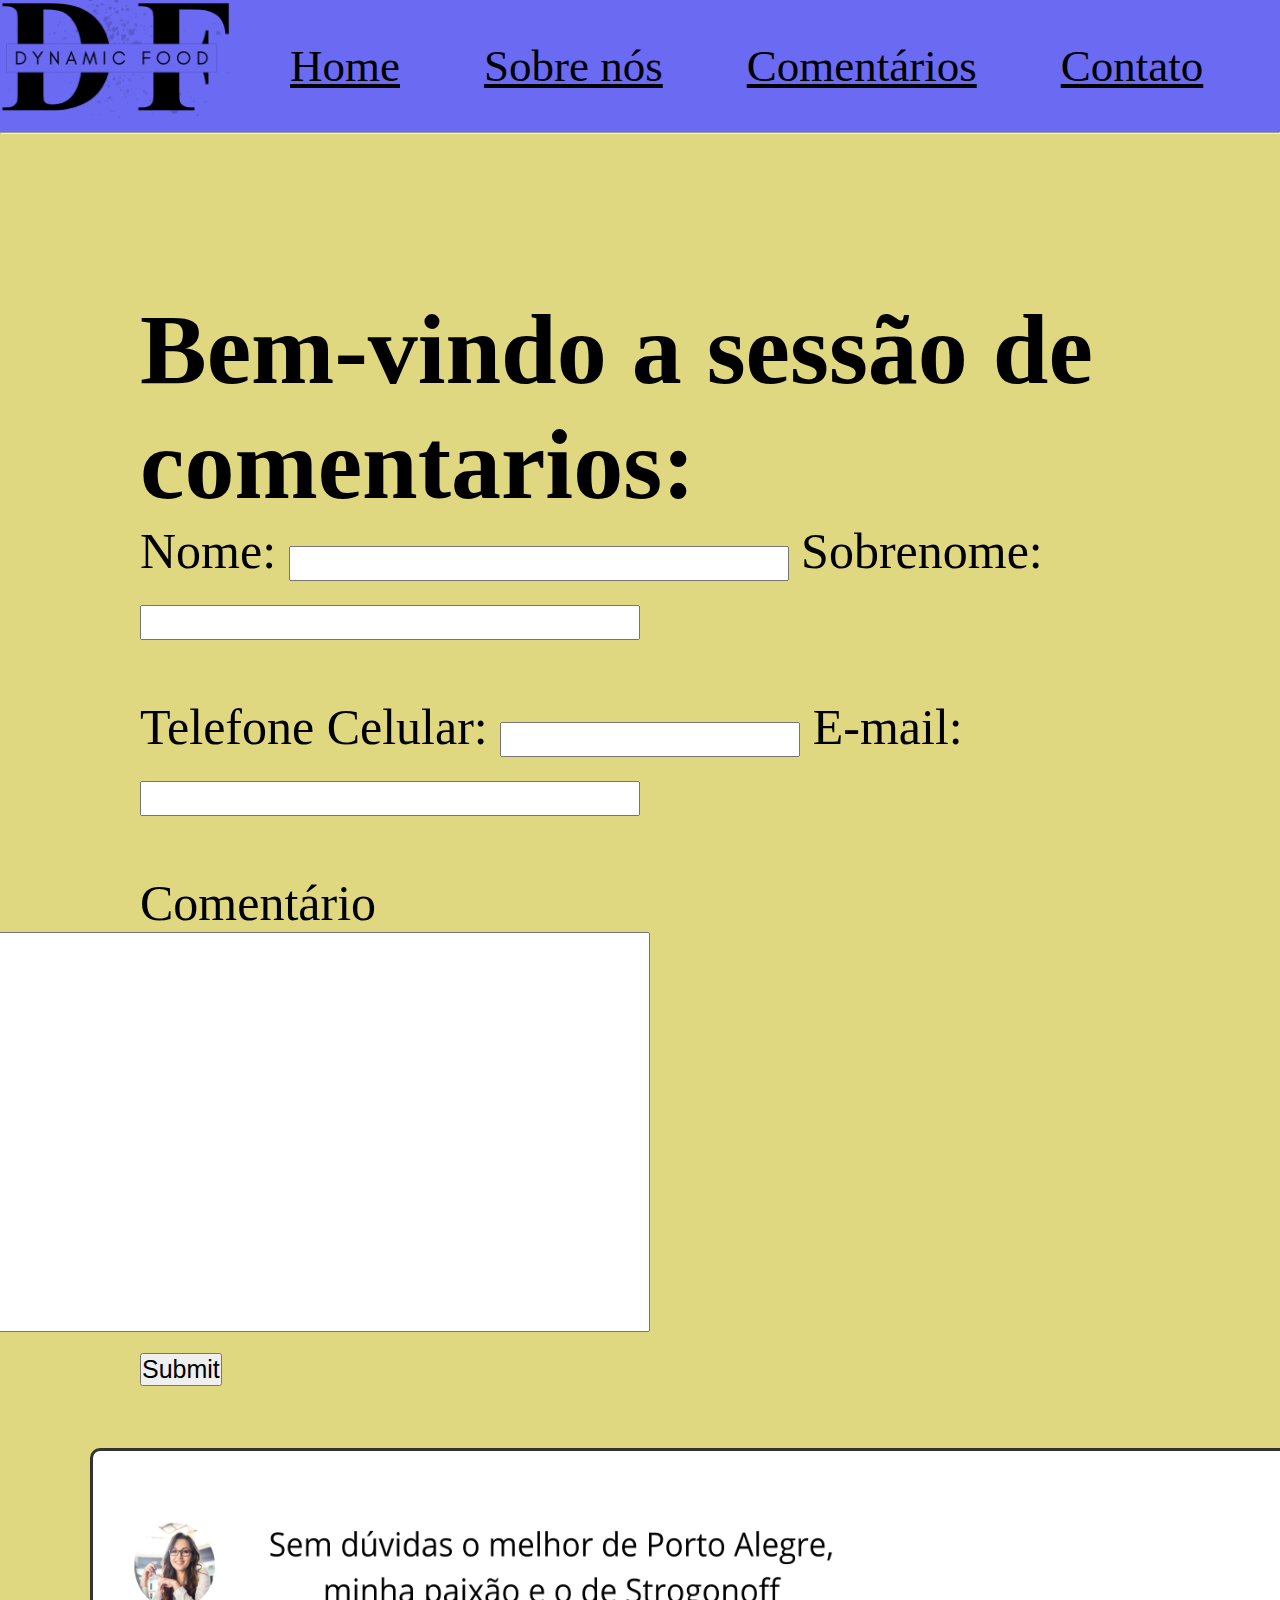
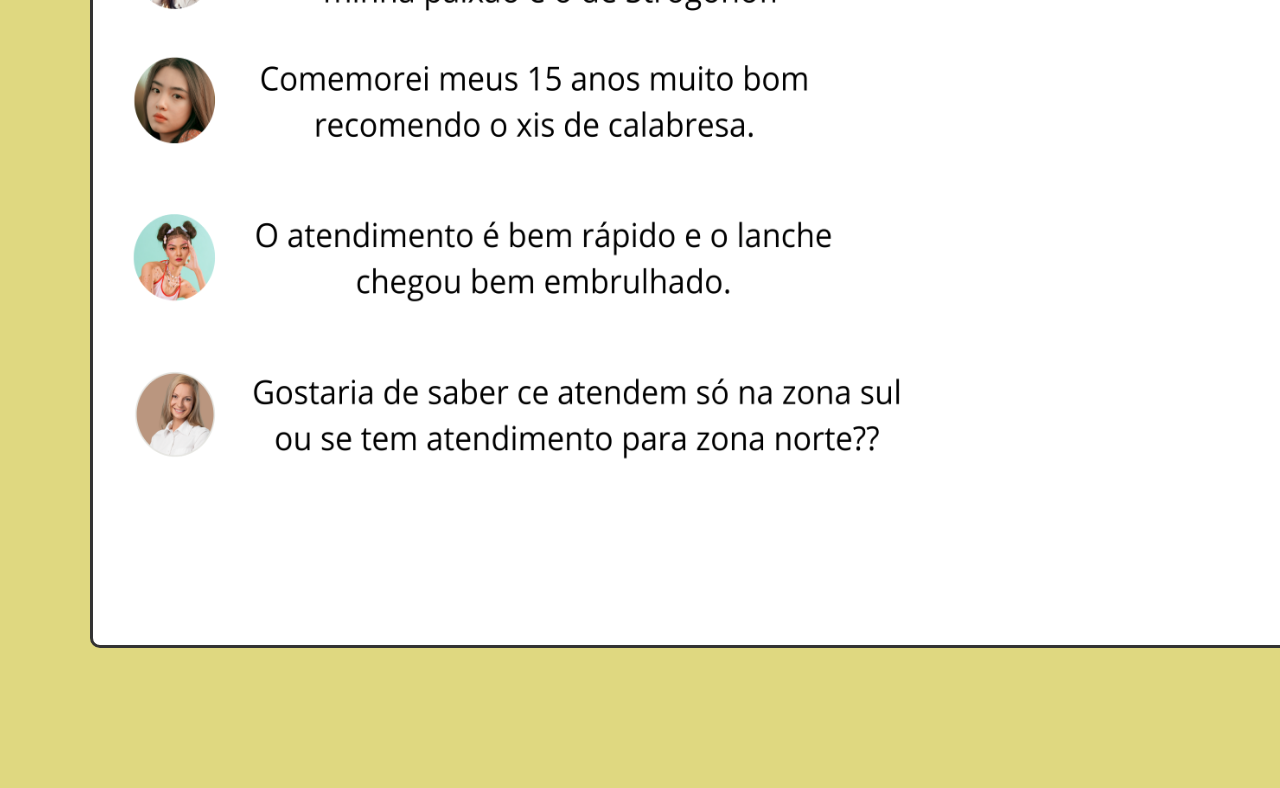
<file: src/pag3.html>
<!DOCTYPE html>
<html lang="en">
  <head>
    <meta charset="UTF-8" />
    <meta name="viewport" content="width=device-width, initial-scale=1.0" />
    <title>Comentários</title>
    <link rel="stylesheet" href="./style.css" />
  </head>
  <body>
    <nav>
      <div>
        <a href="/index.html"><img id="logo" src="./logo.png" alt="logo" /></a>
        <ul class="listaNav">
          <li id="home"><a href="/index.html">Home</a></li>
          <li><a href="./pag2.html">Sobre nós</a></li>
          <li><a href="./pag3.html">Comentários</a></li>
          <li>
            <a href="https://www.instagram.com/miguelc.dsilva/">Contato</a>
          </li>
        </ul>
      </div>
    </nav>
    <hr />
    <br />
    <div id="sid">
      <h1 id="tituloDoComentario">Bem-vindo a sessão de comentarios:</h1>
      <span
        ><label for="name">Nome: </label>
        <input type="text" name="name" id="primeiroNomeDoCliente" size="10"
      /></span>
      <label for="lastName">Sobrenome: </label>
      <input type="text" name="lastName" id="SobrenomeDoCliente" size="25" />
      <br /><br />
      <label for="cellphone">Telefone Celular: </label>
      <input type="tel" name="cellphone" id="telefoneDOCliente" size="10" />
      <label for="email">E-mail: </label>
      <input type="email" name="email" id="emailDoCliente" size="25" />
      <br /><br />
      <label for="comentario">Comentário</label>
      <input type="text" name="comentario" id="comentario" />
      <input type="submit" id="submit" />
      <br /><br />
      <img id="coment" src="./coment.png" alt="coments" />
    </div>
  </body>
</html>
</file>
<file: src/style.css>
body {
  background-color: #dfd880;
}
* {
  margin: 0 auto;
  padding: 0;
  box-sizing: border-box;
  list-style: none;
}
#logo {
  height: 115px;
  position: absolute;
  transition: all 0.5s;
  cursor: pointer;
}
#logo:hover {
  transform: scale(1.05);
}
#home {
  margin-left: 250px;
}
.listaNav {
  background-color: #6a6af3;
  display: flexbox;
  list-style: none;
  padding: 0;
}
.listaNav li {
  display: inline-block;
}
.listaNav li a {
  padding: 40px;
  color: #000000;
  display: inline-block;
  font-size: 45px;
  transition: all 0.5s;
  cursor: pointer;
}
.listaNav li a:hover {
  background-color: #bdcfb2;
  transform: scale(1.05);
}
.banner {
  display: flex;
  position: relative;
  height: 600px;
  width: 1100px;
}
#card {
  display: flex;
  text-transform: uppercase;
  justify-content: space-around;
  font-size: 75px;
}

.listagemDePedidos {
  display: flex;
  flex-wrap: wrap;
  gap: 15px;
  justify-content: center;
  font-size: 50px;
  padding: 15px;
  margin-left: 150px;
  margin-right: 150px;
}
.listagemDePedidos img {
  width: 200px;
  height: 200px;
}
.listagemDePedidos :hover {
  transform: scale(1.02);
}
.listagemDePedidos .cartaoPedido {
  border: solid #000000;
  background-color: #fff;
  border-radius: 12px;
  width: 500px;
  height: 300px;
  padding: 15px;
  display: flex;
  flex-direction: column;
  align-items: center;
  gap: 15px;
  border-radius: 15px;
  transition: 0.5s ease-in-out;
  font-size: 25px;
  box-sizing: border-box;
}
.titulo {
  display: flex;
  position: relative;
  font-size: 50px;
  margin-left: 150px;
}
.numeroDoPedido {
  display: flex;
  justify-content: space-between;
  border: 1px solid #333333;
  border-radius: 10px;
  margin-right: 250px;
}
.description {
  display: block;
  position: relative;
  gap: 15px;
  margin-left: 255px;
  padding: 10px;
  margin-bottom: -120px;
}
.valorDaCompra {
  display: flex;
  position: relative;
  left: 160px;
}
.valorDaCompra1 {
  display: flex;
  position: relative;
  left: 160px;
  bottom: 30px;
}
.fotoDoPedidoCerva {
  display: flex;
  position: relative;
  top: 40px;
  right: 110px;
}
.valorDaCompra2 {
  display: flex;
  position: relative;
  top: 25px;
  left: 165px;
}
#sid {
  display: block;
  margin: 120px;
  font-size: 50px;
  padding: 20px;
}
#primeiroNomeDoCliente,
#SobrenomeDoCliente,
#emailDoCliente {
  display: inline;
  height: 35px;
  width: 500px;
}
#telefoneDOCliente {
  display: inline;
  height: 35px;
  width: 300px;
}
#comentario {
  display: flex;
  justify-content: center;
  position: relative;
  height: 400px;
  width: 800px;
  right: 390px;
}
#submit {
  font-size: 25px;
}
#coment {
  background-color: white;
  border: #333333 solid;
  border-radius: 10px;
  display: flex;
  position: relative;
  height: 800px;
  width: 1500px;
  right: 50px;
}
#sol {
  display: inline-block;
  padding: 25px;
  margin: 100px;
  margin-right: 900px;
  font-size: 45px;
}
.lua {
  line-height: 70px;
}
</file>
